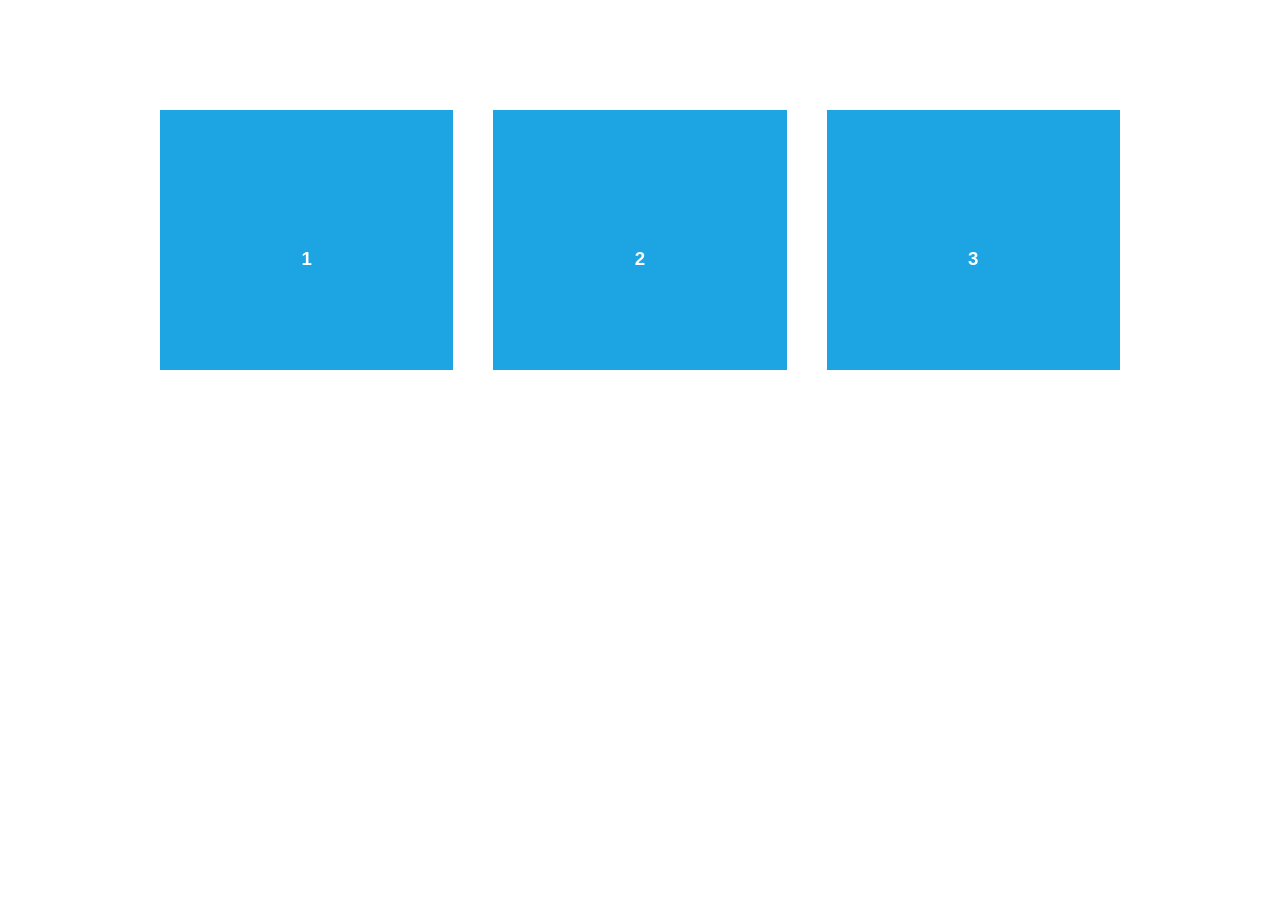
<file: assets/aos-master/demo/async.html>
<!DOCTYPE html>
<html>
  <head>
    <meta charset="utf-8">
    <title>AOS - Animate on scroll library</title>
    <meta name="viewport" content="width=device-width">
    <link rel="stylesheet" href="css/styles.css" />
    <link rel="stylesheet" href="../dist/aos.css" />
  </head>
  <body>
    <div id="aos-demo" class="aos-all"></div>

    <script src="../dist/aos.js"></script>
    <script>
      AOS.init({
        easing: 'ease-in-out-sine'
      });

      setInterval(addItem, 300);

      var itemsCounter = 1;
      var container = document.getElementById('aos-demo');

      function addItem () {
        if (itemsCounter > 42) return;
        var item = document.createElement('div');
        item.classList.add('aos-item');
        item.setAttribute('data-aos', 'fade-up');
        item.innerHTML = '<div class="aos-item__inner"><h3>' + itemsCounter + '</h3></div>';
        container.appendChild(item);
        itemsCounter++;
      }
    </script>
  </body>
</html>
</file>
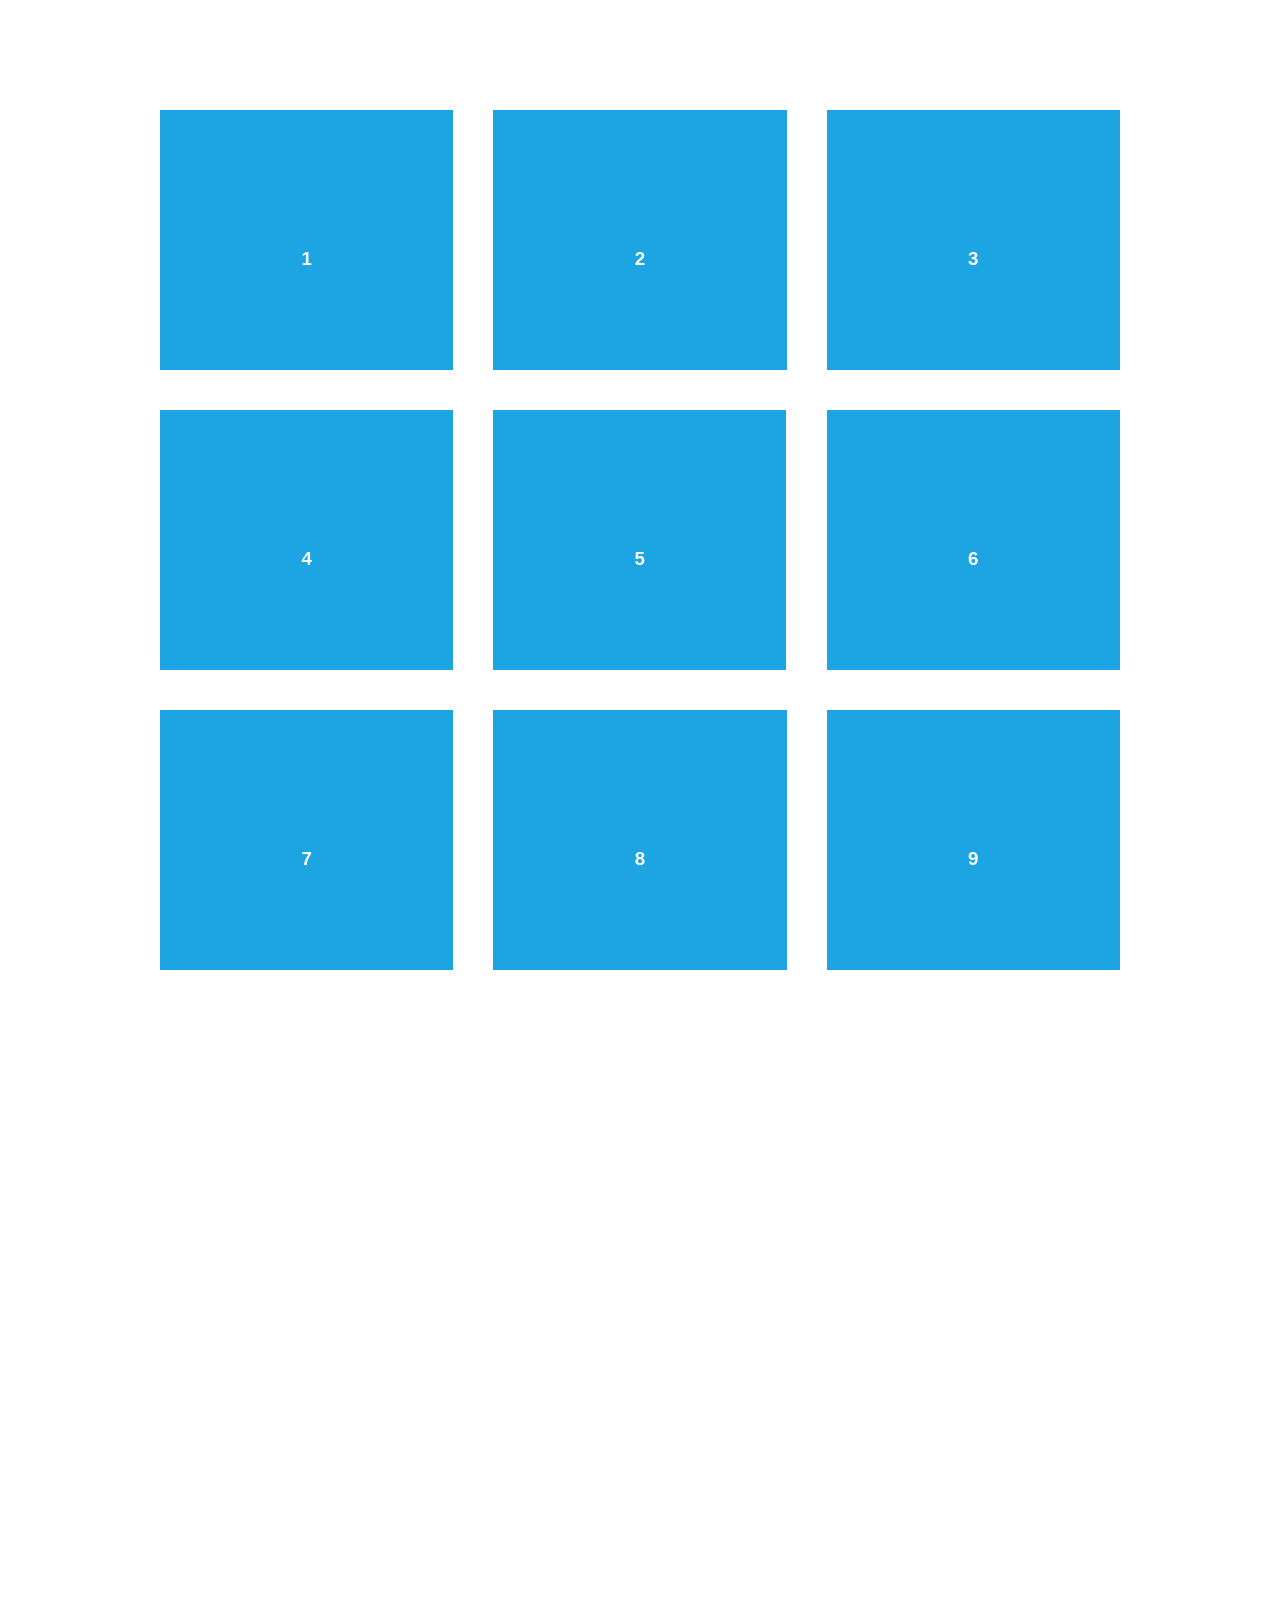
<file: assets/aos-master/demo/simple.html>
<!DOCTYPE html>
<html>
  <head>
    <meta charset="utf-8">
    <title>AOS - Animate on scroll library</title>
    <meta name="viewport" content="width=device-width">
    <link rel="stylesheet" href="css/styles.css" />
    <link rel="stylesheet" href="../dist/aos.css" />
    <!--[if lt IE 9]>
    <script src="//html5shiv.googlecode.com/svn/trunk/html5.js"></script>
    <![endif]-->
  </head>
  <body>
    <div id="transcroller-body" class="aos-all">
      <div class="aos-item" data-aos="fade-up">
        <div class="aos-item__inner"><h3>1</h3></div>
      </div>
      <div class="aos-item" data-aos="fade-down">
        <div class="aos-item__inner"><h3>2</h3></div>
      </div>
      <div class="aos-item" data-aos="zoom-out-down">
        <div class="aos-item__inner"><h3>3</h3></div>
      </div>
      <div class="aos-item" data-aos="flip-down">
        <div class="aos-item__inner"><h3>4</h3></div>
      </div>
      <div class="aos-item" data-aos="flip-up">
        <div class="aos-item__inner"><h3>5</h3></div>
      </div>
      <div class="aos-item" data-aos="fade-down">
        <div class="aos-item__inner"><h3>6</h3></div>
      </div>
      <div class="aos-item" data-aos="fade-in">
        <div class="aos-item__inner"><h3>7</h3></div>
      </div>
      <div class="aos-item" data-aos="fade-down">
        <div class="aos-item__inner"><h3>8</h3></div>
      </div>
      <div class="aos-item" data-aos="fade-in">
        <div class="aos-item__inner"><h3>9</h3></div>
      </div>
      <div class="aos-item" data-aos="fade-down">
        <div class="aos-item__inner"><h3>10</h3></div>
      </div>
      <div class="aos-item" data-aos="fade-up">
        <div class="aos-item__inner"><h3>11</h3></div>
      </div>
      <div class="aos-item" data-aos="fade-down">
        <div class="aos-item__inner"><h3>12</h3></div>
      </div>
      <div class="aos-item" data-aos="fade-in">
        <div class="aos-item__inner"><h3>13</h3></div>
      </div>
      <div class="aos-item" data-aos="fade-up">
        <div class="aos-item__inner"><h3>14</h3></div>
      </div>
      <div class="aos-item" data-aos="fade-in">
        <div class="aos-item__inner"><h3>15</h3></div>
      </div>
      <div class="aos-item" data-aos="fade-up">
        <div class="aos-item__inner"><h3>16</h3></div>
      </div>
      <div class="aos-item" data-aos="fade-down">
        <div class="aos-item__inner"><h3>17</h3></div>
      </div>
      <div class="aos-item" data-aos="fade-up">
        <div class="aos-item__inner"><h3>18</h3></div>
      </div>
      <div class="aos-item" data-aos="zoom-out">
        <div class="aos-item__inner"><h3>19</h3></div>
      </div>
      <div class="aos-item" data-aos="fade-up">
        <div class="aos-item__inner"><h3>20</h3></div>
      </div>
      <div class="aos-item" data-aos="zoom-out">
        <div class="aos-item__inner"><h3>21</h3></div>
      </div>
      <div class="aos-item" data-aos="fade-in">
        <div class="aos-item__inner"><h3>22</h3></div>
      </div>
      <div class="aos-item" data-aos="zoom-out-up">
        <div class="aos-item__inner"><h3>23</h3></div>
      </div>
      <div class="aos-item" data-aos="zoom-out-down">
        <div class="aos-item__inner"><h3>24</h3></div>
      </div>
      <div class="aos-item" data-aos="fade-in">
        <div class="aos-item__inner"><h3>25</h3></div>
      </div>
      <div class="aos-item" data-aos="fade-in">
        <div class="aos-item__inner"><h3>26</h3></div>
      </div>
      <div class="aos-item" data-aos="fade-in">
        <div class="aos-item__inner"><h3>27</h3></div>
      </div>
      <div class="aos-item" data-aos="fade-in">
        <div class="aos-item__inner"><h3>28</h3></div>
      </div>
      <div class="aos-item" data-aos="fade-in">
        <div class="aos-item__inner"><h3>29</h3></div>
      </div>
      <div class="aos-item" data-aos="fade-in">
        <div class="aos-item__inner"><h3>30</h3></div>
      </div>
      <div class="aos-item" data-aos="fade-in">
        <div class="aos-item__inner"><h3>31</h3></div>
      </div>
      <div class="aos-item" data-aos="fade-in">
        <div class="aos-item__inner"><h3>32</h3></div>
      </div>
      <div class="aos-item" data-aos="fade-in">
        <div class="aos-item__inner"><h3>33</h3></div>
      </div>
      <div class="aos-item" data-aos="fade-in">
        <div class="aos-item__inner"><h3>34</h3></div>
      </div>
      <div class="aos-item" data-aos="fade-in">
        <div class="aos-item__inner"><h3>35</h3></div>
      </div>
      <div class="aos-item" data-aos="fade-in">
        <div class="aos-item__inner"><h3>36</h3></div>
      </div>
      <div class="aos-item" data-aos="fade-in">
        <div class="aos-item__inner"><h3>37</h3></div>
      </div>
      <div class="aos-item" data-aos="fade-in">
        <div class="aos-item__inner"><h3>38</h3></div>
      </div>
      <div class="aos-item" data-aos="fade-in">
        <div class="aos-item__inner"><h3>39</h3></div>
      </div>
      <div class="aos-item" data-aos="fade-in">
        <div class="aos-item__inner"><h3>40</h3></div>
      </div>
      <div class="aos-item" data-aos="fade-in">
        <div class="aos-item__inner"><h3>41</h3></div>
      </div>
      <div class="aos-item" data-aos="fade-in">
        <div class="aos-item__inner"><h3>42</h3></div>
      </div>
    </div>

    <script src="../dist/aos.js"></script>
    <script>
      AOS.init({
        easing: 'ease-in-out-sine'
      });
    </script>

    <!-- <script src="//cdnjs.cloudflare.com/ajax/libs/require.js/2.1.11/require.min.js"></script>
    <script>
      requirejs.config({
          baseUrl: '../dist',
      });

      require(['aos'], function(AOS){
          AOS.init({
              easing: 'ease-in-out-sine'
          });
      });
    </script> -->
  </body>
</html>
</file>
<file: assets/aos-master/demo/css/styles.css>
body {
  font-family: Helvetica,Tahoma;
}

*,
*:before,
*:after {
  box-sizing: border-box;
}

.aos-all {
  width: 1000px;
  max-width: 98%;
  margin: 10vh auto 0 auto;
}

.aos-item {
  display: inline-block;
  float: left;
  width: 33.3333%;
  height: 300px;
  padding: 20px;
}

.aos-item__inner {
  position: relative;
  width: 100%;
  height: 100%;
  float: left;
  background: #1da4e2;
  line-height: 260px;
  text-align: center;
  color: #fff;
}

@media screen and (max-width: 800px) {
  .aos-item {
    width: 50%;
  }
}
</file>
